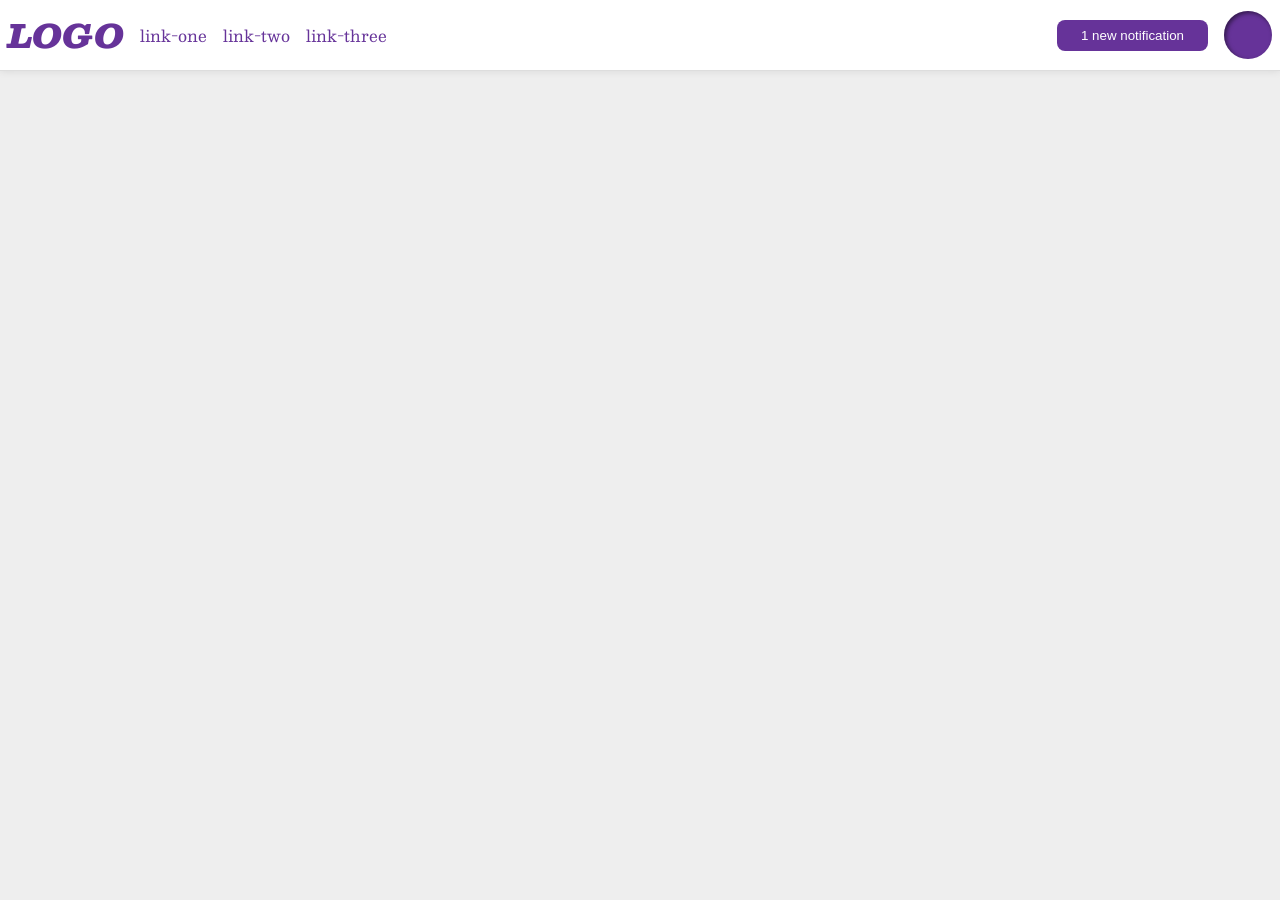
<file: foundations/flex/03-flex-header-2/index.html>
<!doctype html>
<html lang="en">
  <head>
    <meta charset="UTF-8" />
    <meta http-equiv="X-UA-Compatible" content="IE=edge" />
    <meta name="viewport" content="width=device-width, initial-scale=1.0" />
    <title>Flex Header 2</title>
    <link rel="stylesheet" href="style.css" />
  </head>
  <body>
    <div class="header">
      <div class="logo_con">
        <div class="logo">LOGO</div>
        <ul class="links">
          <li><a href="https://google.com">link-one</a></li>
          <li><a href="https://google.com">link-two</a></li>
          <li><a href="https://google.com">link-three</a></li>
        </ul>
      </div>
      <div class="notif_con">
        <button class="notifications">1 new notification</button>
        <div class="profile-image"></div>
      </div>
    </div>
  </body>
</html>
</file>
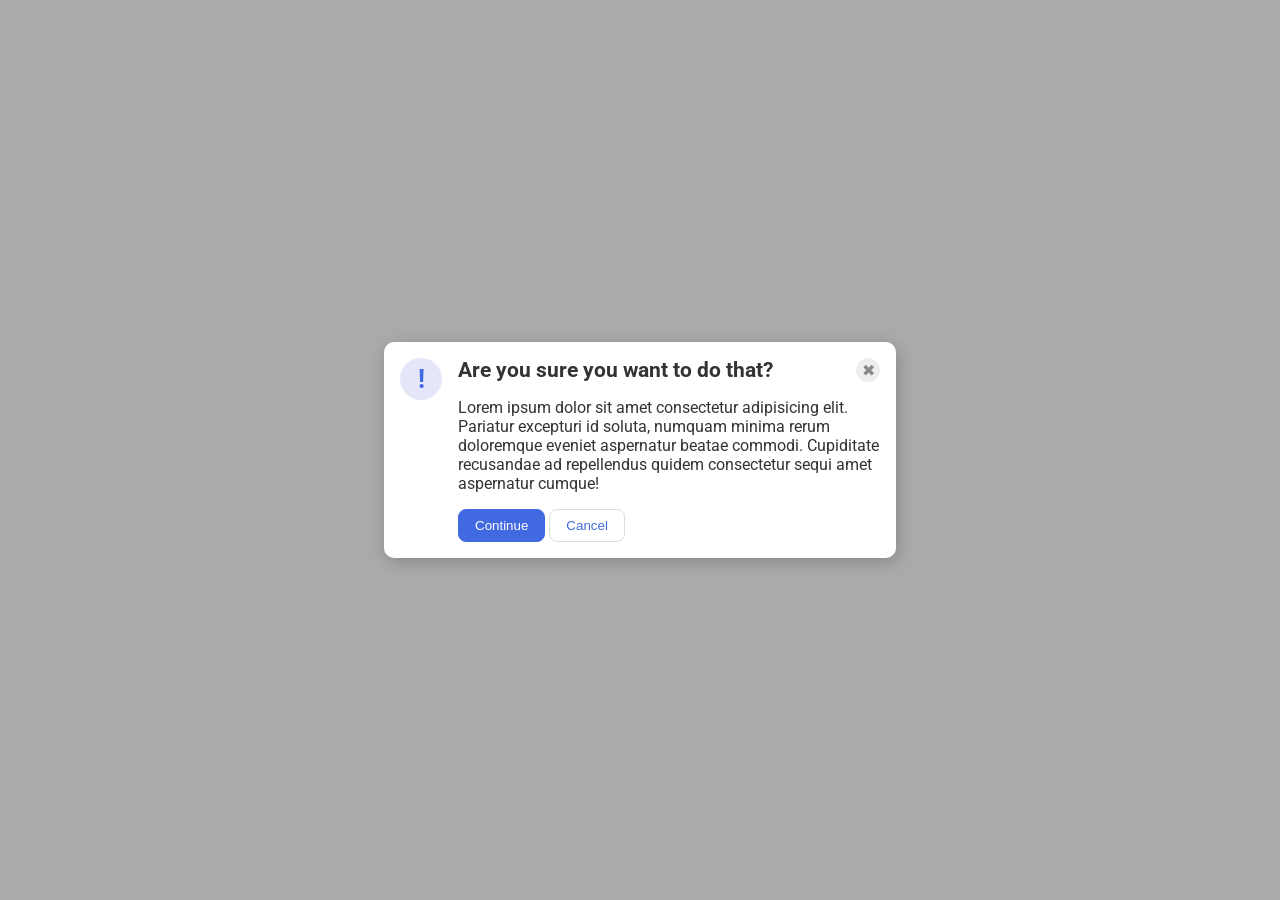
<file: foundations/flex/05-flex-modal/index.html>
<!doctype html>
<html lang="en">
  <head>
    <meta charset="UTF-8" />
    <meta http-equiv="X-UA-Compatible" content="IE=edge" />
    <meta name="viewport" content="width=device-width, initial-scale=1.0" />
    <link rel="stylesheet" href="style.css" />
    <title>Modal</title>
  </head>
  <body>
    <div class="modal">
      <div class="icon">!</div>
      <div class="modal_txt">
        <div class="header">
          Are you sure you want to do that?<button class="close-button">
            ✖
          </button>
        </div>

        <div class="text">
          Lorem ipsum dolor sit amet consectetur adipisicing elit. Pariatur
          excepturi id soluta, numquam minima rerum doloremque eveniet
          aspernatur beatae commodi. Cupiditate recusandae ad repellendus quidem
          consectetur sequi amet aspernatur cumque!
        </div>
        <div class="modal_btns">
          <button class="continue">Continue</button>
          <button class="cancel">Cancel</button>
        </div>
      </div>
    </div>
  </body>
</html>
</file>
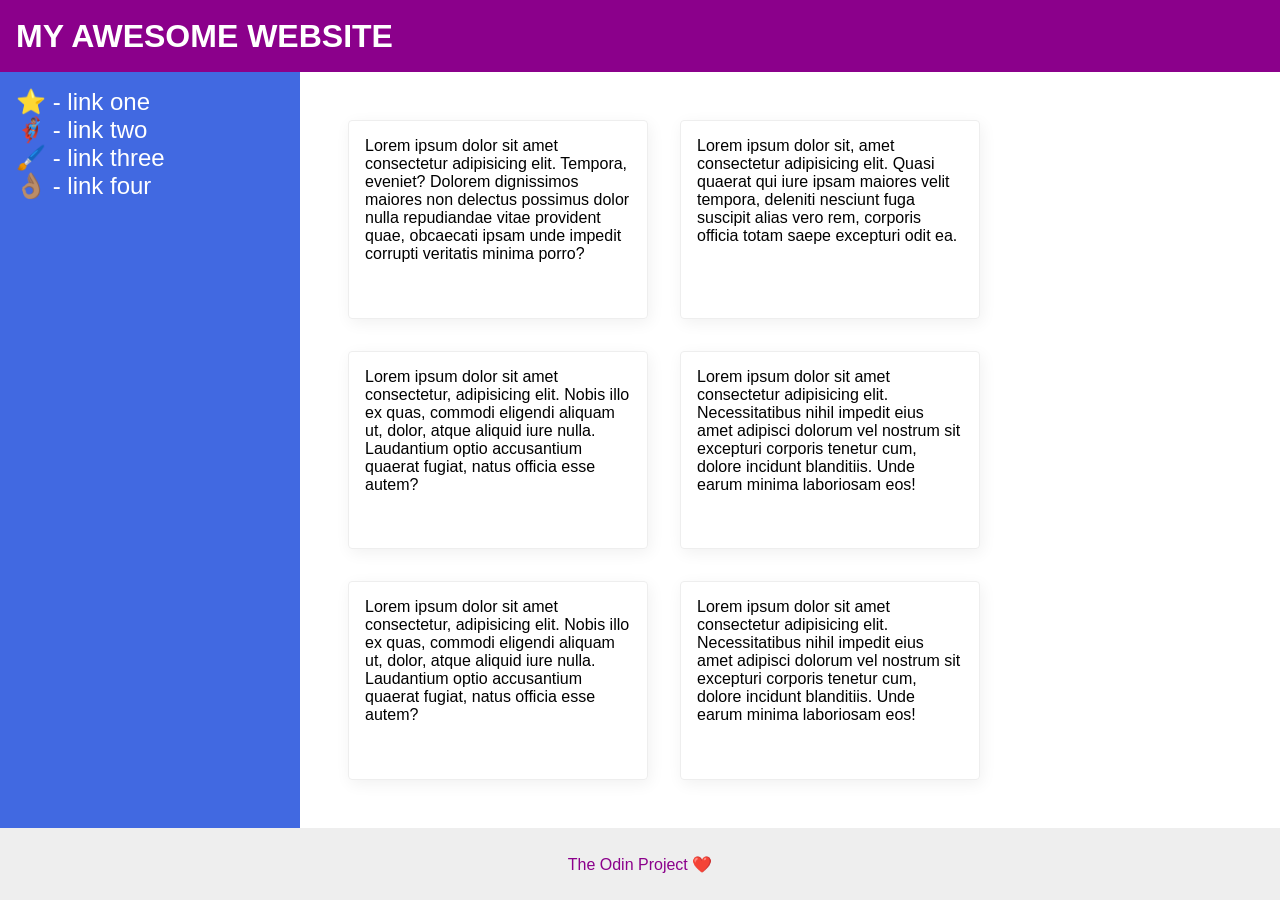
<file: foundations/flex/07-flex-layout-2/index.html>
<!doctype html>
<html lang="en">
  <head>
    <meta charset="UTF-8" />
    <meta http-equiv="X-UA-Compatible" content="IE=edge" />
    <meta name="viewport" content="width=device-width, initial-scale=1.0" />
    <title>The Holy Grail</title>
    <link rel="stylesheet" href="style.css" />
  </head>
  <body>
    <div class="header">MY AWESOME WEBSITE</div>
    <div class="content">
      <div class="sidebar">
        <ul>
          <li><a href="#">⭐ - link one</a></li>
          <li><a href="#">🦸🏽‍♂️ - link two</a></li>
          <li><a href="#">🖌️ - link three</a></li>
          <li><a href="#">👌🏽 - link four</a></li>
        </ul>
      </div>
      <div class="card_con">
        <div class="card">
          Lorem ipsum dolor sit amet consectetur adipisicing elit. Tempora,
          eveniet? Dolorem dignissimos maiores non delectus possimus dolor nulla
          repudiandae vitae provident quae, obcaecati ipsam unde impedit
          corrupti veritatis minima porro?
        </div>
        <div class="card">
          Lorem ipsum dolor sit, amet consectetur adipisicing elit. Quasi
          quaerat qui iure ipsam maiores velit tempora, deleniti nesciunt fuga
          suscipit alias vero rem, corporis officia totam saepe excepturi odit
          ea.
        </div>
        <div class="card">
          Lorem ipsum dolor sit amet consectetur, adipisicing elit. Nobis illo
          ex quas, commodi eligendi aliquam ut, dolor, atque aliquid iure nulla.
          Laudantium optio accusantium quaerat fugiat, natus officia esse autem?
        </div>
        <div class="card">
          Lorem ipsum dolor sit amet consectetur adipisicing elit.
          Necessitatibus nihil impedit eius amet adipisci dolorum vel nostrum
          sit excepturi corporis tenetur cum, dolore incidunt blanditiis. Unde
          earum minima laboriosam eos!
        </div>
        <div class="card">
          Lorem ipsum dolor sit amet consectetur, adipisicing elit. Nobis illo
          ex quas, commodi eligendi aliquam ut, dolor, atque aliquid iure nulla.
          Laudantium optio accusantium quaerat fugiat, natus officia esse autem?
        </div>
        <div class="card">
          Lorem ipsum dolor sit amet consectetur adipisicing elit.
          Necessitatibus nihil impedit eius amet adipisci dolorum vel nostrum
          sit excepturi corporis tenetur cum, dolore incidunt blanditiis. Unde
          earum minima laboriosam eos!
        </div>
      </div>
    </div>

    <div class="footer">The Odin Project ❤️</div>
  </body>
</html>
</file>
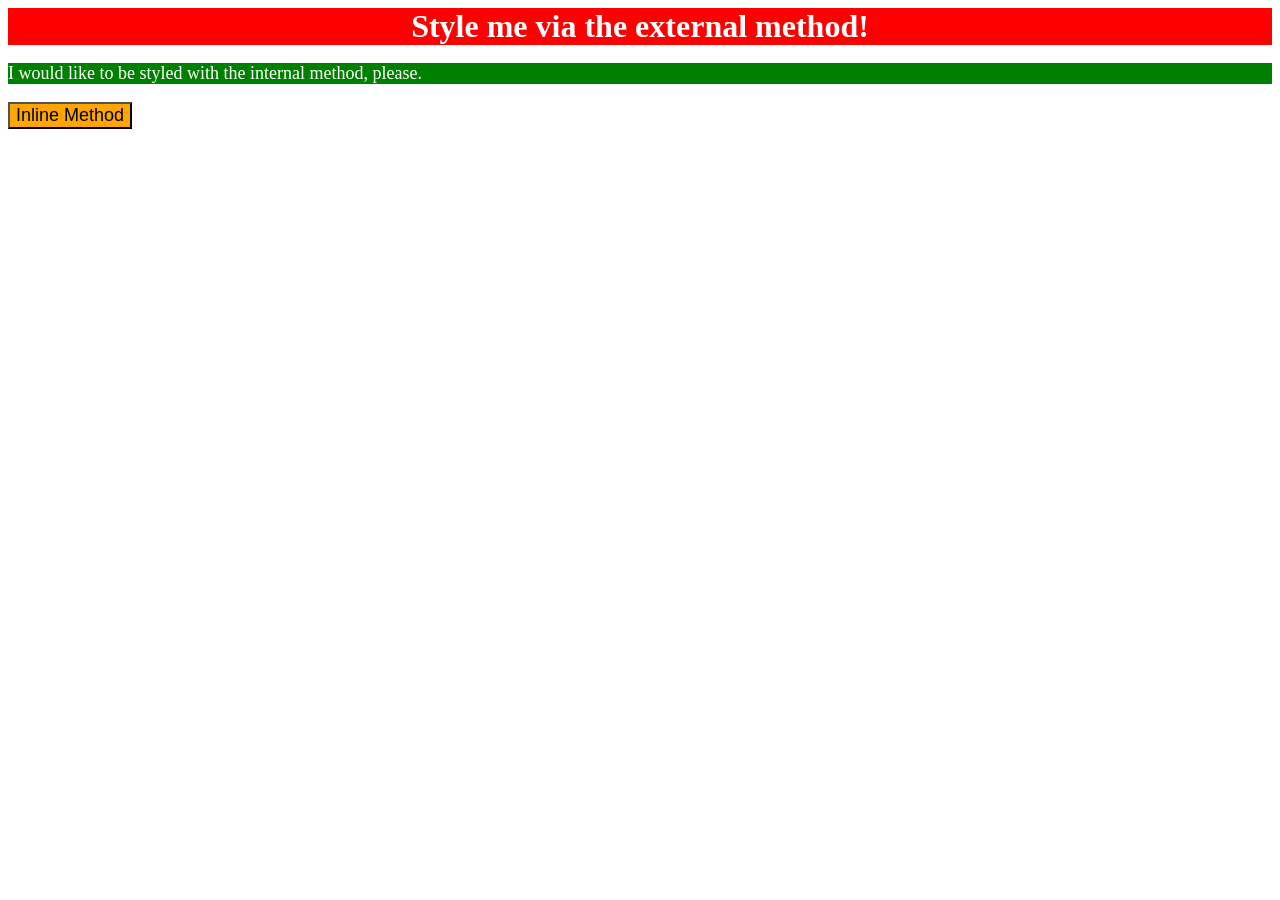
<file: foundations/intro-to-css/01-css-methods/index.html>
<!DOCTYPE html>
<html lang="en">
  <head>
    <meta charset="UTF-8">
    <meta http-equiv="X-UA-Compatible" content="IE=edge">
    <meta name="viewport" content="width=device-width, initial-scale=1.0">
    <link rel="stylesheet" href="styles.css">
    <title>Methods for Adding CSS</title>
    <style>
      p{
        background-color: green;
        color: white;
        font-size: 18px;
      }
    </style>
  </head>
  <body>
    <div>Style me via the external method!</div>
    <p>I would like to be styled with the internal method, please.</p>
    <button style="background-color: orange; font-size: 18px;">Inline Method</button>
  </body>
</html>
</file>
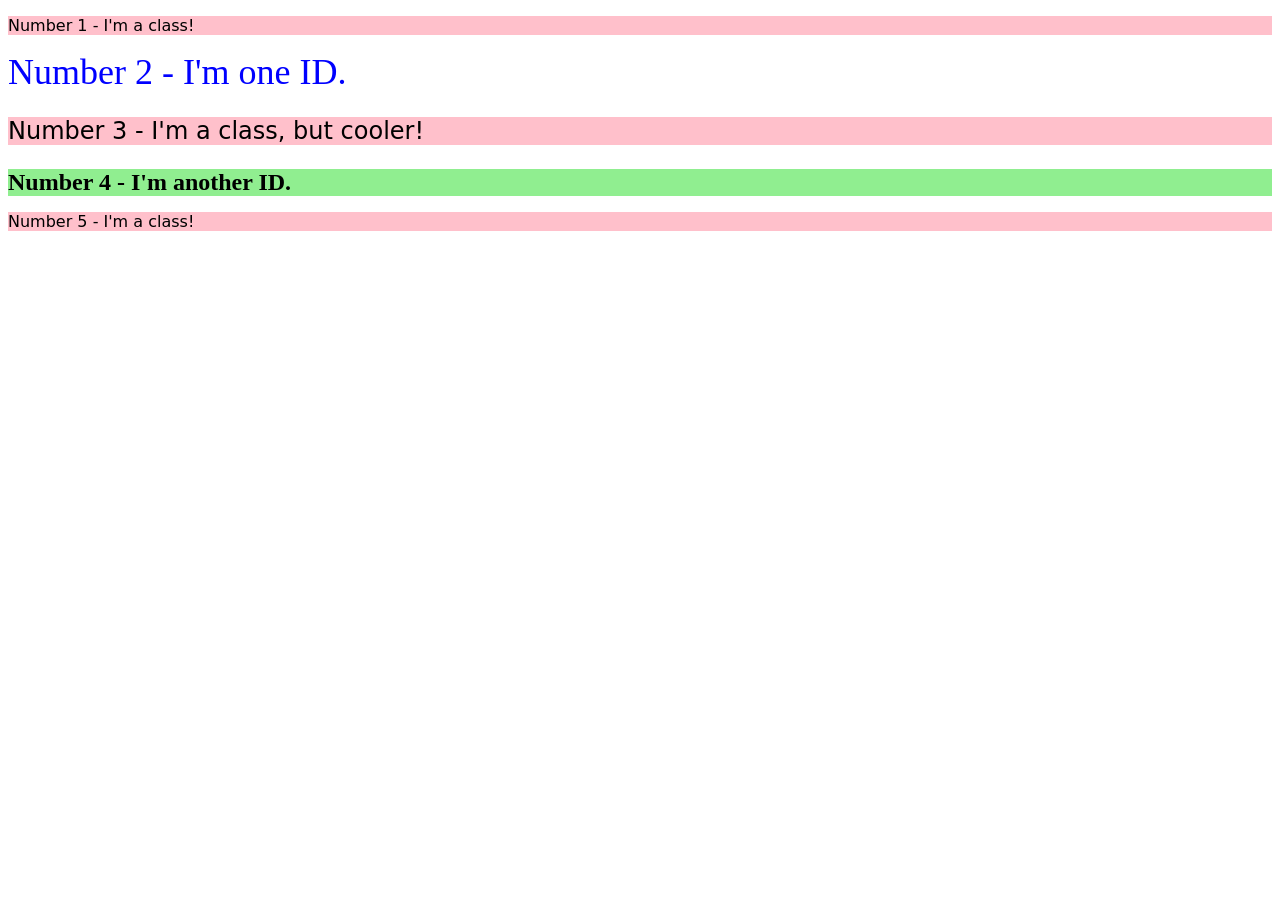
<file: foundations/intro-to-css/02-class-id-selectors/index.html>
<!DOCTYPE html>
<html lang="en">
  <head>
    <meta charset="UTF-8">
    <meta http-equiv="X-UA-Compatible" content="IE=edge">
    <meta name="viewport" content="width=device-width, initial-scale=1.0">
    <title>Class and ID Selectors</title>
    <link rel="stylesheet" href="style.css">
  </head>
  <body>
    <p class="odd">Number 1 - I'm a class!</p>
    <div id="no_two">Number 2 - I'm one ID.</div>
    <p class="odd large">Number 3 - I'm a class, but cooler!</p>
    <div id="no_four">Number 4 - I'm another ID.</div>
    <p class="odd">Number 5 - I'm a class!</p>
  </body>
</html>
</file>
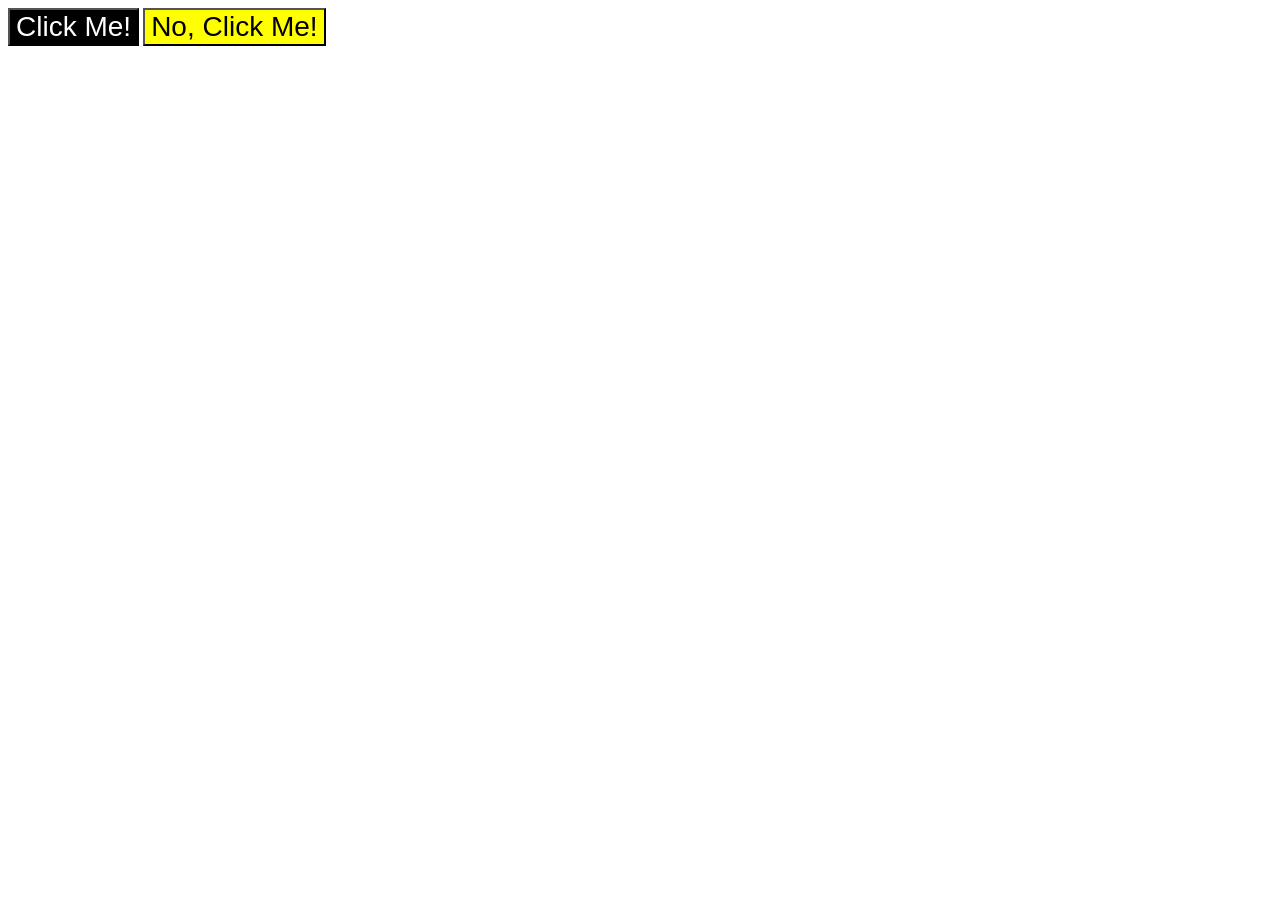
<file: foundations/intro-to-css/03-grouping-selectors/index.html>
<!DOCTYPE html>
<html lang="en">
  <head>
    <meta charset="UTF-8">
    <meta http-equiv="X-UA-Compatible" content="IE=edge">
    <meta name="viewport" content="width=device-width, initial-scale=1.0">
    <title>Grouping Selectors</title>
    <link rel="stylesheet" href="style.css">
  </head>
  <body>
    <button class="click">Click Me!</button>
    <button class="no_click">No, Click Me!</button>
  </body>
</html>
</file>
<file: foundations/flex/03-flex-header-2/style.css>
/* this is some magical font-importing.  
you'll learn about it later. */
@import url('https://fonts.googleapis.com/css2?family=Besley:ital,wght@0,400;1,900&display=swap');

body {
  margin: 0;
  background: #eee;
  font-family: Besley, serif;
}

.header {
  background: white;
  border-bottom: 1px solid #ddd;
  box-shadow: 0 0 8px rgba(0,0,0,.1);
}

.profile-image {
  background: rebeccapurple;
  box-shadow: inset 2px 2px 4px rgba(0,0,0,.5);
  border-radius: 50%;
  width: 48px;
  height: 48px;
}

.logo {
  color: rebeccapurple;
  font-size: 32px;
  font-weight: 900;
  font-style: italic;
}

button {
  border: none;
  border-radius: 8px;
  background: rebeccapurple;
  color: white;
  padding: 8px 24px;
}

a {
  /* this removes the line under our links */
  text-decoration: none;
  color: rebeccapurple;
}

ul {
  list-style-type: none;
}

/* SOLUTION */
*{
  margin: 0;
  padding: 0;
  box-sizing: border-box;
}

.header{
  padding: 8px;
  display: flex;
  justify-content: space-between;
  align-items: center;
  gap: 8px;
}

.logo_con{
  display: flex;
  align-items: center;
  gap: 16px;
}

.links, .notif_con{
  display: flex;
  align-items: center;
  gap: 16px;
}

.profile-image{
  min-width: 48px;
}
</file>
<file: foundations/flex/05-flex-modal/style.css>
@import url('https://fonts.googleapis.com/css2?family=Roboto:wght@400;700&display=swap');

html, body {
  height: 100%;
}

body {
  font-family: Roboto, sans-serif;
  margin: 0;
  background: #aaa;
  color: #333;
  /* I'll give you this one for free lol */
  display: flex;
  align-items: center;
  justify-content: center;
}

.modal {
  background: white;
  width: 480px;
  border-radius: 10px;
  box-shadow: 2px 4px 16px rgba(0,0,0,.2);
}

.icon {
  color: royalblue;
  font-size: 26px;
  font-weight: 700;
  background: lavender;
  width: 42px;
  height: 42px;
  border-radius: 50%;
  display: flex;
  align-items: center;
  justify-content: center;
}

.close-button {
  background: #eee;
  border-radius: 50%;
  color: #888;
  font-weight: 400;
  font-size: 16px;
  height: 24px;
  width: 24px;
  display: flex;
  align-items: center;
  justify-content: center;
  border: 1px solid #eee;
  padding: 0;
}

button {
  cursor: pointer;
  padding: 8px 16px;
  border-radius: 8px;
}

button.continue {
  background: royalblue;
  border: 1px solid royalblue;
  color: white;
}

button.cancel {
  background: white;
  border: 1px solid #ddd;
  color: royalblue;
}
/* SOLUTION */

.modal{
  padding: 16px;
  display: flex;
  gap: 1rem;
}

.icon{
  min-width: 42px;
}

.modal_txt{
  display: flex;
  flex-direction: column;
  gap: 1rem;
}

.header{
  display: flex;
  justify-content: space-between;
  font-size: 1.3rem;
  font-weight: 700;
}
</file>
<file: foundations/flex/07-flex-layout-2/style.css>
body {
  font-family:
    -apple-system, BlinkMacSystemFont, "Segoe UI", Roboto, Oxygen, Ubuntu,
    Cantarell, "Open Sans", "Helvetica Neue", sans-serif;
  margin: 0;
  min-height: 100vh;
}

.header {
  height: 72px;
  background: darkmagenta;
  color: white;
}

.footer {
  height: 72px;
  background: #eee;
  color: darkmagenta;
}

.sidebar {
  width: 300px;
  background: royalblue;
  box-sizing: border-box;
}

.card {
  border: 1px solid #eee;
  box-shadow: 2px 4px 16px rgba(0, 0, 0, 0.06);
  border-radius: 4px;
}

/* SOLUTION */

* {
  margin: 0;
  padding: 0;
  box-sizing: border-box;
}

a {
  text-decoration: none;
  color: #fff;
  font-size: 24px;
}

li {
  list-style: none;
}

body {
  display: flex;
  flex-direction: column;
  justify-content: space-between;
}

.header {
  padding-left: 16px;
  display: flex;
  align-items: center;
  font-size: 32px;
  font-weight: 900;
}

.content {
  display: flex;
  flex: 1;
}

.sidebar {
  padding: 16px;
  flex-shrink: 0;
}

.card_con {
  padding: 48px;
  display: flex;
  flex-wrap: wrap;
  gap: 32px;
}

.card {
  width: 300px;
  padding: 16px;
}

.footer {
  display: flex;
  justify-content: center;
  align-items: center;
}
</file>
<file: foundations/intro-to-css/01-css-methods/styles.css>
div {
    background-color: red;
    color: white;
    text-align: center;
    font-size: 32px;
    font-weight: bold;
}
</file>
<file: foundations/intro-to-css/02-class-id-selectors/style.css>
/* Add CSS Styling */
.odd{
    background-color: #ffc0cb;
    font-family: Verdana, 'DejaVu Sans', Tahoma, sans-serif;
}

.odd.large{
    font-size: 24px;
}

#no_two{
    color: #0000ff;
    font-size: 36px;
}

#no_four{
    background-color: #90ee90;
    font-size: 24px;
    font-weight: bold;
}
</file>
<file: foundations/intro-to-css/03-grouping-selectors/style.css>
/* Add CSS Styling */
.click{
    background-color: #000;
    color: #fff;
}

.no_click{
    background-color: yellow;
}

.click, .no_click{
    font-size: 28px;
    font-family: Helvetica, 'Times New Roman', sans-serif;
}
</file>
